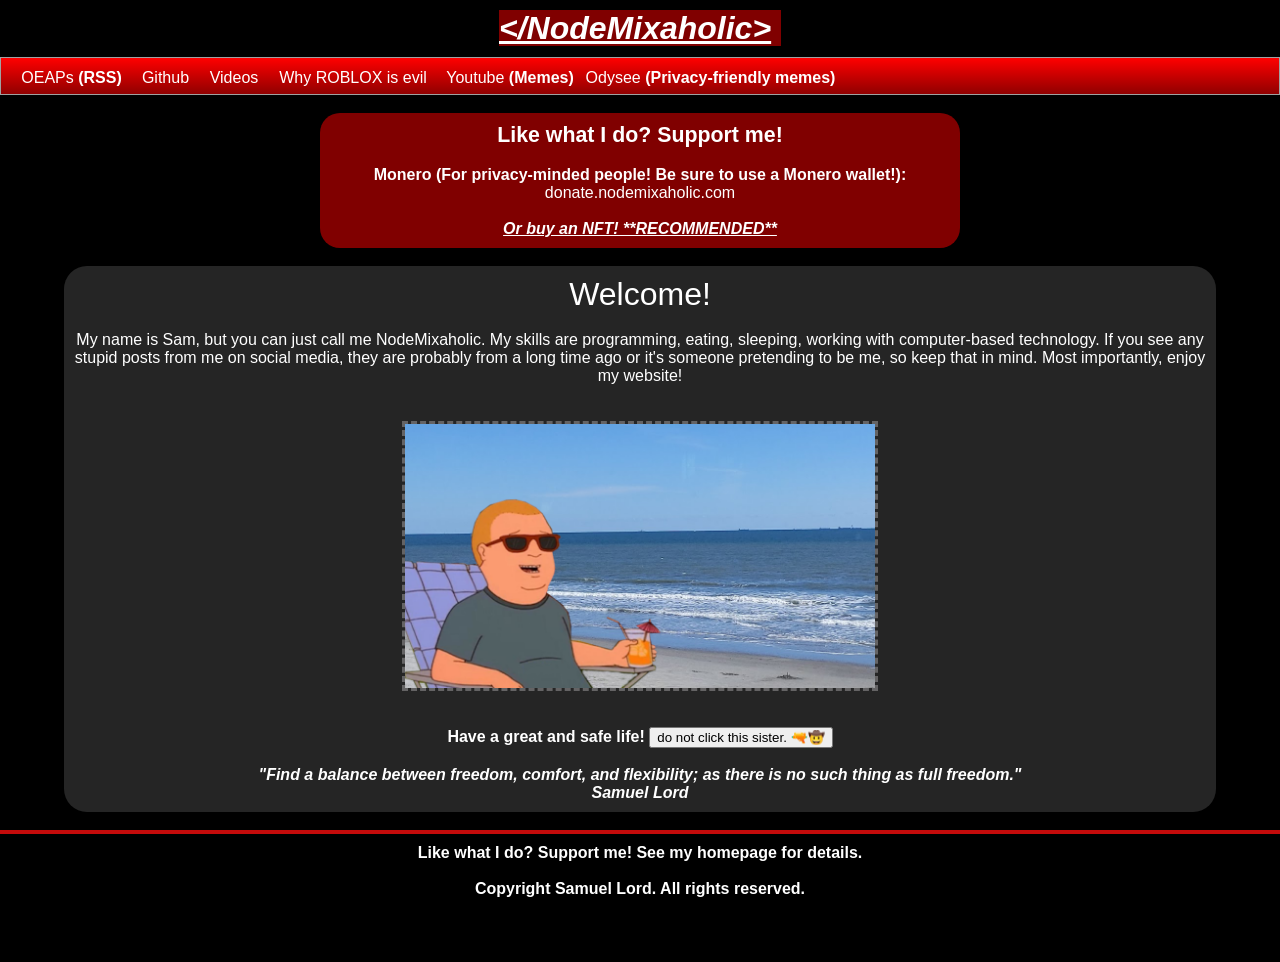
<file: index.html>
<!DOCTYPE html>
<html> 
<head>
	<meta charset="utf-8">
	<meta name="viewport" content="width=device-width, initial-scale=1">
	<meta name="generator" content="RocketCake">
	<title>NodeMixaholic</title>
	<link rel="stylesheet" type="text/css" href="index_html.css">
	<script>
		//Good, simple implementation of Texas Roadhouse theme.
		var patchCheck = false
		function onPatchMClick() {
			if (patchCheck == false) {
				let audio = new Audio('txrh.mp3');
				audio.play();
				audio.loop = true;
				document.getElementById("pmannoyance").textContent = "🤡I warned you.🤡"
				patchCheck = true
			}
		}
	</script>
</head>
<body>
<div class="textstyle1">
<div id="container_19d801ec"><div id="container_19d801ec_padding" ><div class="textstyle3"><h1 id="heading_5271cb71"><a href="/">&lt;/NodeMixaholic&gt;</a></h1></div>
<div style="clear:both"></div></div></div><div id="menu_3e1b6995"><div  class="menuholder1"><a href="javascript:void(0);">
	<div id="menuentry_1d959c24"  class="style1 menu_3e1b6995_mainMenuEntry mobileEntry">
		<div class="style2">
  <span class="textstyle4">&#8801;</span>
		</div>
	</div>
</a>
<a href="oeaps/feed.xml" target="_blank" style="text-decoration:none">
	<div id="menuentry_33dab022"  class="style3 menu_3e1b6995_mainMenuEntry normalEntry">
		<div class="style4">
  <span class="textstyle5">OEAPs </span>
  <span class="textstyle6">(RSS)</span>
		</div>
	</div>
</a>
<a href="https://github.com/nodemixaholic" target="_blank" style="text-decoration:none">
	<div id="menuentry_232424b1"  class="style5 menu_3e1b6995_mainMenuEntry normalEntry">
		<div class="style4">
  <span class="textstyle5">Github</span>
		</div>
	</div>
</a>
<a href="https://github.com/NodeMixaholic/nodemixaholic.github.io/tags" target="_blank" style="text-decoration:none">
	<div id="menuentry_409996f1"  class="style6 menu_3e1b6995_mainMenuEntry normalEntry">
		<div class="style4">
  <span class="textstyle5">Videos</span>
		</div>
	</div>
</a>
<a href="why-roblox-is-evil/index.html" target="_blank" style="text-decoration:none">
	<div id="menuentry_48303f72"  class="style7 menu_3e1b6995_mainMenuEntry normalEntry">
		<div class="style4">
  <span class="textstyle5">Why ROBLOX is evil</span>
		</div>
	</div>
</a>
<a href="https://youtube.com/sparksammy1" target="_blank" style="text-decoration:none">
	<div id="menuentry_42f466dc"  class="style8 menu_3e1b6995_mainMenuEntry normalEntry">
		<div class="style4">
  <span class="textstyle5">Youtube </span>
  <span class="textstyle6">(Memes)</span>
		</div>
	</div>
</a>
<a href="https://odysee.com/@sparksammy:c" target="_blank" style="text-decoration:none">
	<div id="menuentry_6ce345d0"  class="style9 menu_3e1b6995_mainMenuEntry normalEntry">
		<div class="style4">
  <span class="textstyle5">Odysee </span>
  <span class="textstyle6">(Privacy-friendly memes)</span>
		</div>
	</div>
</a>

	<script type="text/javascript" src="imgs/wsp_menu.js"></script>
	<script type="text/javascript">
		var js_menu_3e1b6995= new wsp_menu('menu_3e1b6995', 'menu_3e1b6995', 10);

		js_menu_3e1b6995.createMenuForItem('menuentry_1d959c24', ["  <span class=\"textstyle7\">OEAPs (RSS)</span> ", 'oeaps/feed.xml', '_blank',
		                                   "  <span class=\"textstyle7\">Github</span> ", 'https://github.com/nodemixaholic', '_blank',
		                                   "  <span class=\"textstyle7\">Videos</span> ", 'https://github.com/NodeMixaholic/nodemixaholic.github.io/tags', '_blank',
		                                   "  <span class=\"textstyle7\">Why ROBLOX is evil</span> ", 'why-roblox-is-evil/index.html', '_blank',
		                                   "  <span class=\"textstyle7\">Youtube (Memes)</span> ", 'https://youtube.com/sparksammy1', '_blank',
		                                   "  <span class=\"textstyle7\">Odysee (Privacy-friendly memes)</span> ", 'https://odysee.com/@sparksammy:c', '_blank']);
		js_menu_3e1b6995.createMenuForItem('menuentry_33dab022', []);
		js_menu_3e1b6995.createMenuForItem('menuentry_232424b1', []);
		js_menu_3e1b6995.createMenuForItem('menuentry_409996f1', []);
		js_menu_3e1b6995.createMenuForItem('menuentry_48303f72', []);
		js_menu_3e1b6995.createMenuForItem('menuentry_42f466dc', []);
		js_menu_3e1b6995.createMenuForItem('menuentry_6ce345d0', []);

	</script>
</div></div><span class="textstyle2"><br/><br/></span>  </div>
<div class="textstyle3">
<div id="container_250929e8"><div id="container_250929e8_padding" ><div class="textstyle3"><h3 id="heading_4710ac38">Like what I do? Support me!</h3><span class="textstyle8"><br/><br/></span><span class="textstyle9">Monero (For privacy-minded people! Be sure to use a Monero wallet!):<br/></span><span class="textstyle8">donate.nodemixaholic.com<br/><br/></span><span class="textstyle10"><a href="https://mintable.app/u/nodemixaholic" target="_blank">Or buy an NFT! **RECOMMENDED**</a></span></div>
<div class="textstyle1"></div>
<div style="clear:both"></div></div></div>  </div>
<div class="textstyle1">
<span class="textstyle2"><br/></span>  </div>
<div class="textstyle3">
<div id="container_6b0a0558"><div id="container_6b0a0558_padding" ><div class="textstyle3"><h1 id="heading_517c0d28"><span class="textstyle11">  <span class="textstyle12">Welcome!</span>
</span>
<span class="textstyle13"></span>
</h1><span class="textstyle8"><br/><br/>My name is Sam, but you can just call me NodeMixaholic. My skills are programming, eating, sleeping, working with computer-based technology. If you see any stupid posts from me on social media, they are probably from a long time ago or it's someone pretending to be me, so keep that in mind. Most importantly, enjoy my website!</span></div>
<div class="textstyle1"><span class="textstyle8"><br/><br/></span></div>
<div class="textstyle3"><img src="imgs/bobby_beach.png" id="img_54323429" alt="Bobby Hill from the TV show &quot;King of the Hill&quot; at the beach." title="" /></div>
<div class="textstyle1"><span class="textstyle8"><br/><br/></span></div>
<div class="textstyle3"><span class="textstyle9">Have a great and safe life! <button id="pmannoyance" onclick="onPatchMClick()">do not click this sister. 🔫🤠</button> </span><span class="textstyle8"><br/><br/></span><span class="textstyle10">&quot;Find a balance between freedom, comfort, and flexibility; as there is no such thing as full freedom.&quot;<br/>Samuel Lord</span></div>
<div class="textstyle1"></div>
<div style="clear:both"></div></div></div>  </div>
<div class="textstyle1">
<iframe name="IFrame2" frameBorder="0" src="footer.html" scrolling="no" id="iframe_2fd71083"></iframe>  </div>
</body>
</html>
</file>
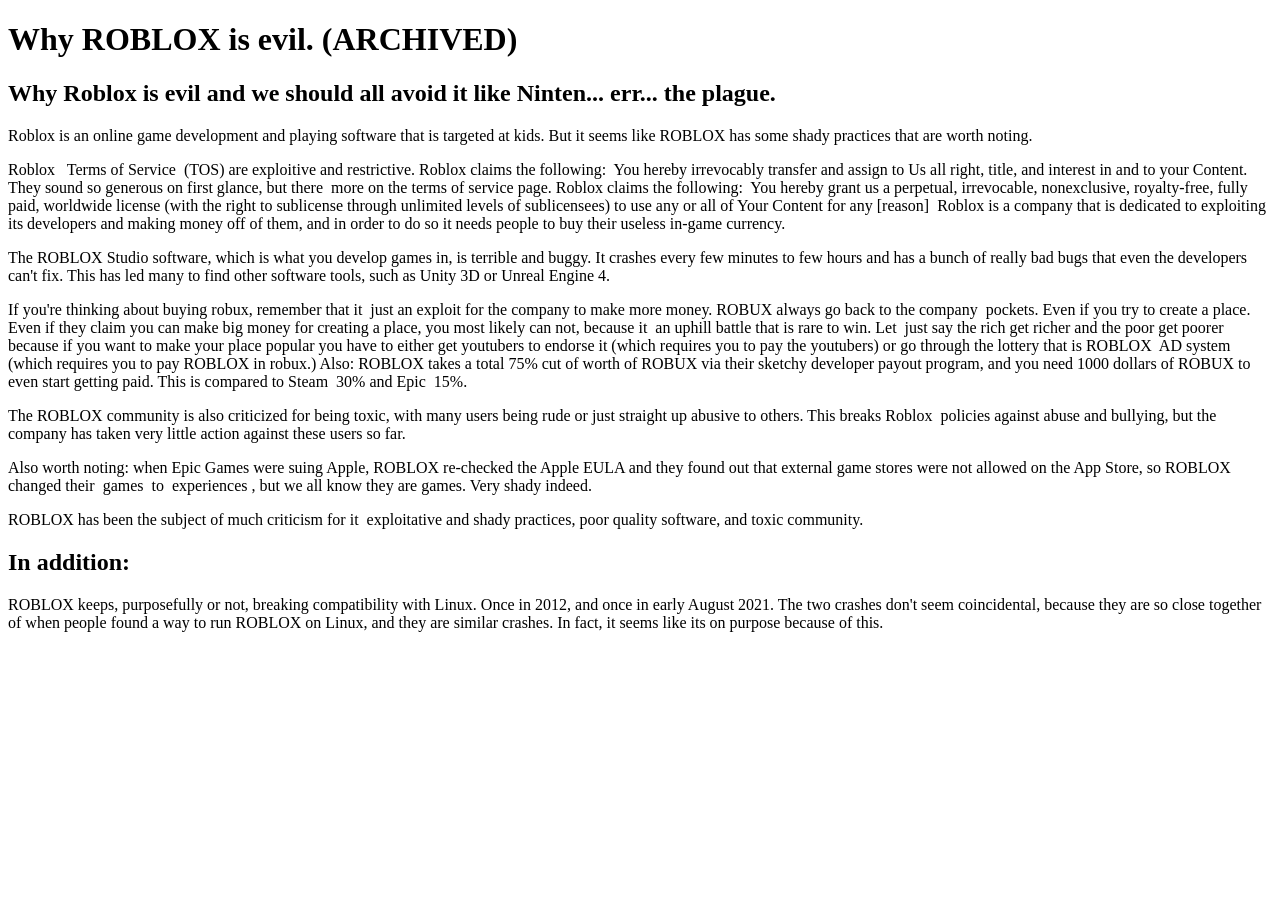
<file: why-roblox-is-evil/index.html>
<!DOCTYPE html>
<html lang="en-US">
  <head>
    <meta http-equiv="content-type" content="text/html; charset=windows-1252">
    <title>Why ROBLOX is evil.</title>
  </head>
  <body>
    <h1 id="why-roblox-is-evil">Why ROBLOX is evil. (ARCHIVED)</h1>
    <h2 id="why-roblox-is-evil-and-we-should-all-avoid-it-like-ninten-err-the-plague">Why
      Roblox is evil and we should all avoid it like Ninten... err... the
      plague.</h2>
    <p>Roblox is an online game development and playing software that is
      targeted at kids. But it seems like ROBLOX has some shady practices that
      are worth noting.</p>
    <p>Roblox &nbsp; Terms of Service&nbsp; (TOS) are exploitive and
      restrictive. Roblox claims the following:&nbsp; You hereby irrevocably
      transfer and assign to Us all right, title, and interest in and to your
      Content.&nbsp; They sound so generous on first glance, but there&nbsp;
      more on the terms of service page. Roblox claims the following:&nbsp; You
      hereby grant us a perpetual, irrevocable, nonexclusive, royalty-free,
      fully paid, worldwide license (with the right to sublicense through
      unlimited levels of sublicensees) to use any or all of Your Content for
      any [reason]&nbsp; Roblox is a company that is dedicated to exploiting its
      developers and making money off of them, and in order to do so it needs
      people to buy their useless in-game currency.</p>
    <p>The ROBLOX Studio software, which is what you develop games in, is
      terrible and buggy. It crashes every few minutes to few hours and has a
      bunch of really bad bugs that even the developers can't fix. This has led
      many to find other software tools, such as Unity 3D or Unreal Engine 4.</p>
    <p>If you're thinking about buying robux, remember that it&nbsp; just an
      exploit for the company to make more money. ROBUX always go back to the
      company&nbsp; pockets. Even if you try to create a place. Even if they
      claim you can make big money for creating a place, you most likely can
      not, because it&nbsp; an uphill battle that is rare to win. Let&nbsp; just
      say the rich get richer and the poor get poorer because if you want to
      make your place popular you have to either get youtubers to endorse it
      (which requires you to pay the youtubers) or go through the lottery that
      is ROBLOX&nbsp; AD system (which requires you to pay ROBLOX in robux.)
      Also: ROBLOX takes a total 75% cut of worth of ROBUX via their sketchy
      developer payout program, and you need 1000 dollars of ROBUX to even start
      getting paid. This is compared to Steam&nbsp; 30% and Epic&nbsp; 15%.</p>
    <p>The ROBLOX community is also criticized for being toxic, with many users
      being rude or just straight up abusive to others. This breaks Roblox&nbsp;
      policies against abuse and bullying, but the company has taken very little
      action against these users so far.</p>
    <p>Also worth noting: when Epic Games were suing Apple, ROBLOX re-checked
      the Apple EULA and they found out that external game stores were not
      allowed on the App Store, so ROBLOX changed their&nbsp; games&nbsp;
      to&nbsp; experiences , but we all know they are games. Very shady indeed.</p>
    <p>ROBLOX has been the subject of much criticism for it&nbsp; exploitative
      and shady practices, poor quality software, and toxic community.</p>
    <h2 id="in-addition">In addition:</h2>
    <p>ROBLOX keeps, purposefully or not, breaking compatibility with Linux.
      Once in 2012, and once in early August 2021. The two crashes don't seem
      coincidental, because they are so close together of when people found a
      way to run ROBLOX on Linux, and they are similar crashes. In fact, it
      seems like its on purpose because of this.</p>
  </body>
</html>
</file>
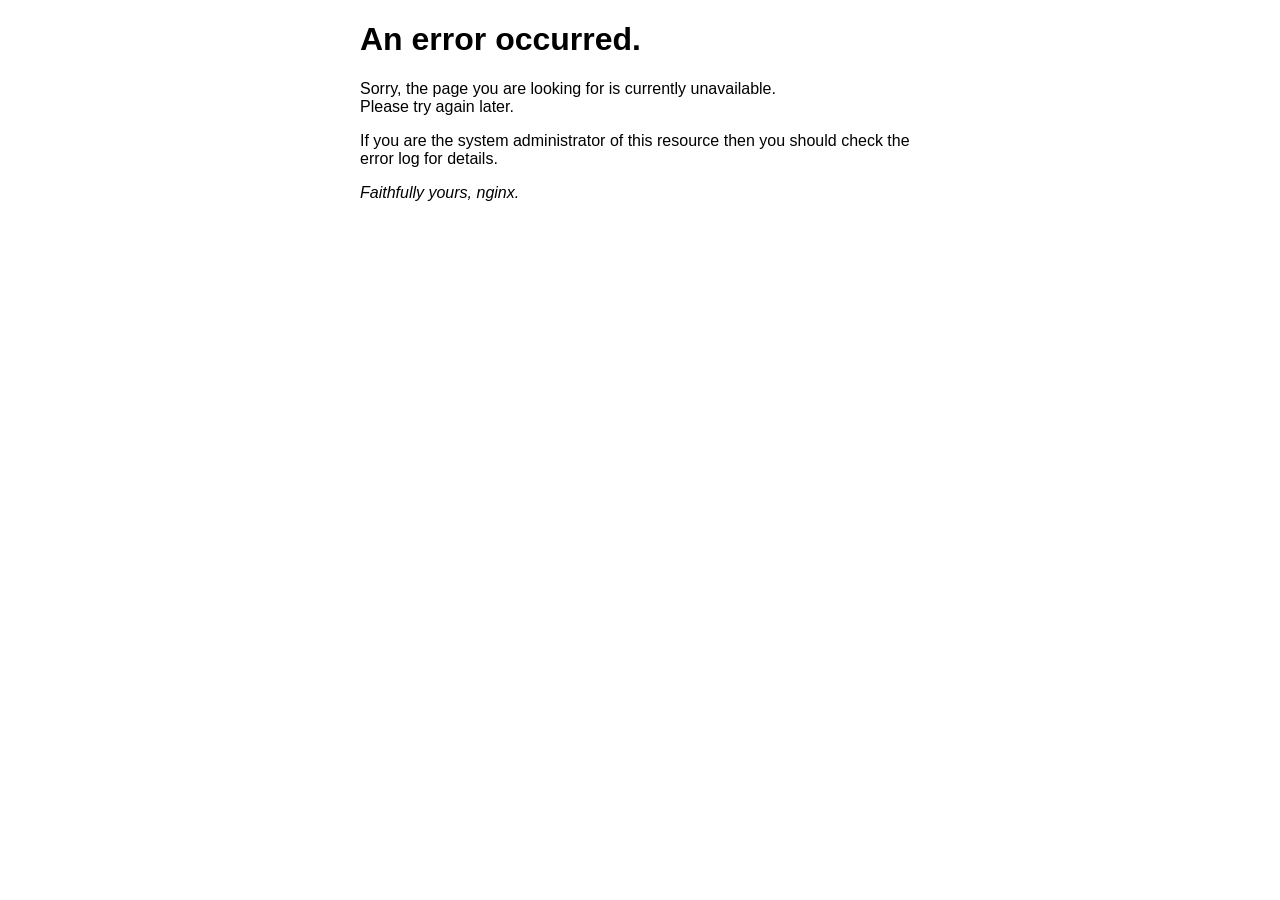
<file: 50x.html>
<!DOCTYPE html>
<html>
<head>
<title>Error</title>
<style>
    body {
        width: 35em;
        margin: 0 auto;
        font-family: Tahoma, Verdana, Arial, sans-serif;
    }
</style>
</head>
<body>
<h1>An error occurred.</h1>
<p>Sorry, the page you are looking for is currently unavailable.<br/>
Please try again later.</p>
<p>If you are the system administrator of this resource then you should check
the error log for details.</p>
<p><em>Faithfully yours, nginx.</em></p>
</body>
</html>
</file>
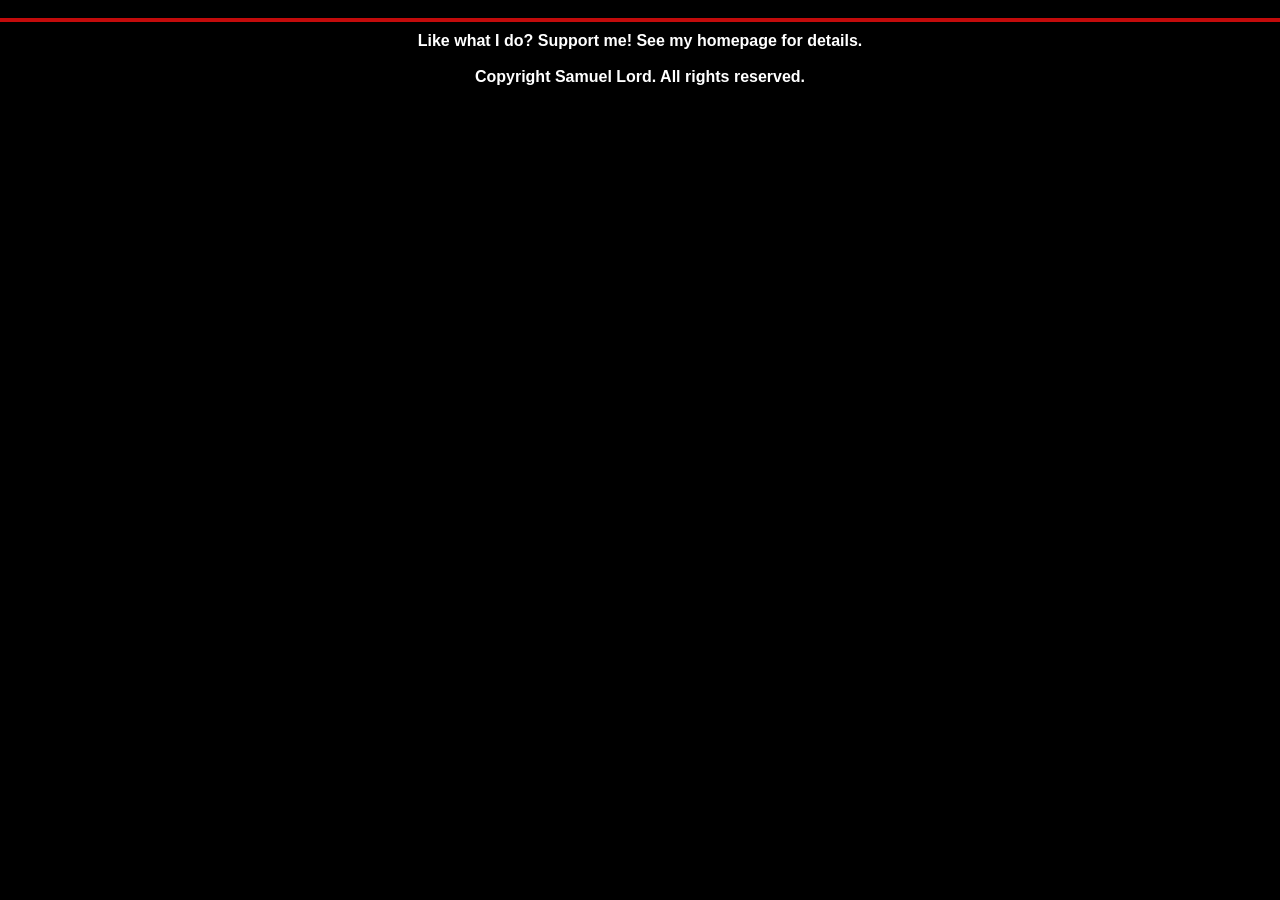
<file: footer.html>
<!DOCTYPE html>
<html> 
<head>
	<meta charset="utf-8">
	<meta name="viewport" content="width=device-width, initial-scale=1">
	<meta name="generator" content="RocketCake">
	<title>Footer</title>
	<link rel="stylesheet" type="text/css" href="footer_html.css">
</head>
<body>
<div class="textstyle1">
<span class="textstyle2"><br/></span>  </div>
<div class="textstyle3">
<div id="container_1f43b43a"><div id="container_1f43b43a_padding" ><div class="textstyle1">  <span class="textstyle4">Like what I do? Support me! See my homepage for details.<br/><br/>Copyright Samuel Lord. All rights reserved.</span>
</div>
</div></div>  </div>
</body>
</html>
</file>
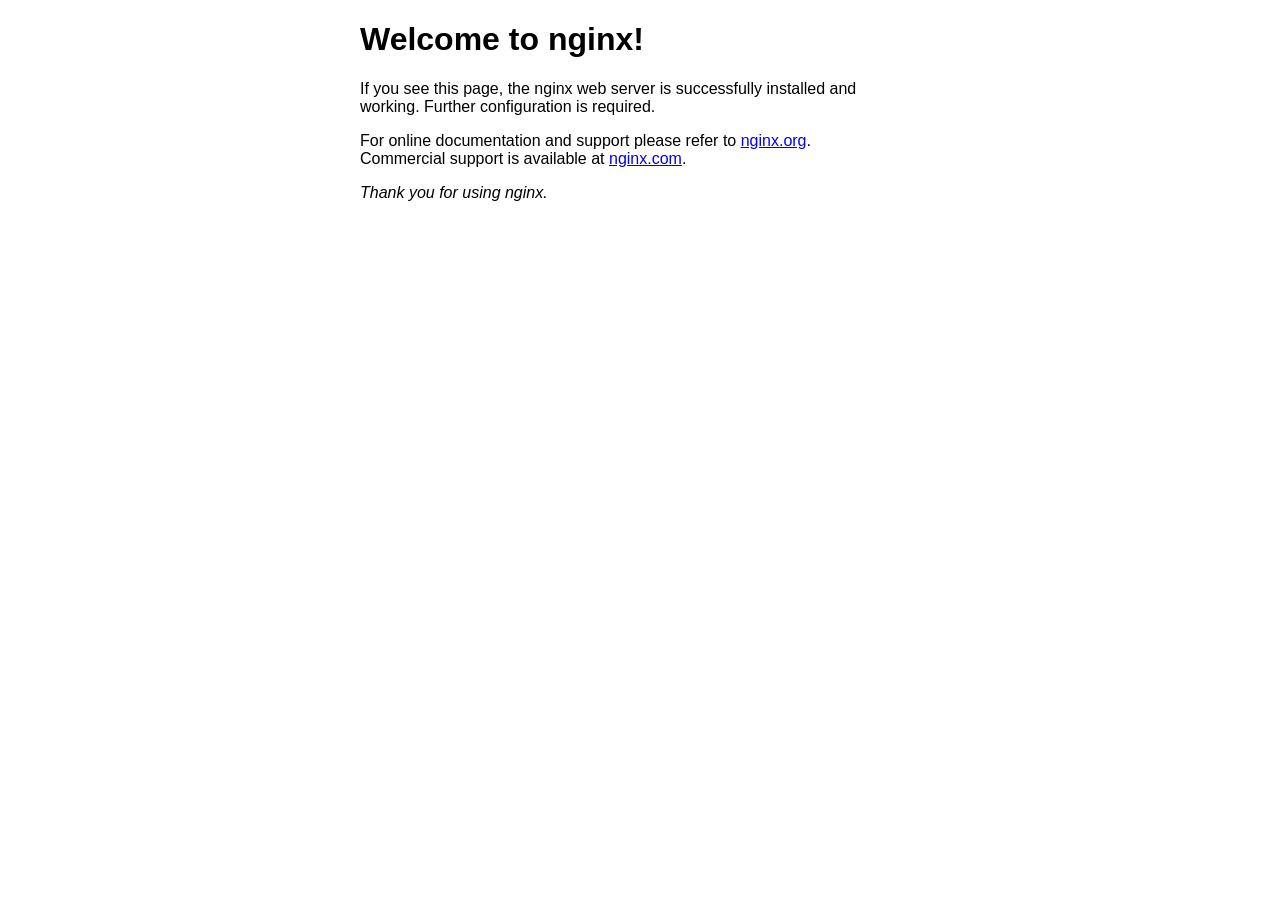
<file: index.nginx-debian.html>
<!DOCTYPE html>
<html>
<head>
<title>Welcome to nginx!</title>
<style>
    body {
        width: 35em;
        margin: 0 auto;
        font-family: Tahoma, Verdana, Arial, sans-serif;
    }
</style>
</head>
<body>
<h1>Welcome to nginx!</h1>
<p>If you see this page, the nginx web server is successfully installed and
working. Further configuration is required.</p>

<p>For online documentation and support please refer to
<a href="http://nginx.org/">nginx.org</a>.<br/>
Commercial support is available at
<a href="http://nginx.com/">nginx.com</a>.</p>

<p><em>Thank you for using nginx.</em></p>
</body>
</html>
</file>
<file: index_html.css>
h1, h2, h3 { margin:0; padding:0; font-weight:normal; font-style:normal; }
a { color:#FFFFFF; } 
a:visited { color:#FFFFFF; } 
a:active { color:#D9D9D9; } 
a:hover { color:#D7D7D7; } 
#menu_3e1b6995 a { text-decoration: none; }
#menu_3e1b6995_pane { background-color: #E6E6E6; border: 1px solid #646464; padding-top: 10px; padding-bottom: 10px; box-shadow: 2px 2px 6px 0px rgba(8, 8, 8, 0.784314); }
#menu_3e1b6995_hr { background-color: #646464; height: 1px; border: none; }
#menu_3e1b6995_entry { padding-left: 10px; padding-right: 10px; padding-top: 3px; padding-bottom: 3px; }
#menu_3e1b6995_entry:hover { background-color: #323232; color: #FFFFFF !important; }
#menu_3e1b6995_entry:hover span { color:#FFFFFF !important; }
		.menu_3e1b6995_mainMenuEntry { text-align: center; }
		.menu_3e1b6995_mainMenuEntry:hover {	background-color:#282828; }
		.menu_3e1b6995_mainMenuEntry:hover span {	color:#FFFFFF !important; }
		#menu_3e1b6995 .mobileEntry { display: none; } 
		#menu_3e1b6995 .normalEntry { display: block; } 
		@media only screen and (max-width:550px) { 
			#menu_3e1b6995 .mobileEntry { display: block; } 
			#menu_3e1b6995 .normalEntry { display: none; } 
		}
body { background-color:#000000; padding:0;  margin: 0; }
.textstyle1 { text-align:left; }
.textstyle2 { font-size:12pt; font-family:Arial, Helvetica, sans-serif; color:#000000;  }
#container_19d801ec { vertical-align: top; position:relative; display: inline-block; width:100%; min-height:57px; background:none;  }
#container_19d801ec_padding { margin: 10px; display: block;  }
.textstyle3 { text-align:center; }
#heading_5271cb71 { vertical-align: bottom; position:relative; display: inline-block; width:282px; height:36px; background-color:#800000; font-size:24pt; font-family:Arial, Helvetica, sans-serif; color:#FFFFFF; text-align:left; font-style:italic; font-weight:bold; text-decoration:underline;  }
#menu_3e1b6995 { box-sizing: border-box; vertical-align: bottom; position:relative; display: inline-block; width:100%; height:38px; text-align:left; background-color:#900000; background: linear-gradient(to bottom, #FF0000, #900000); border: 1px solid #A0A0A0;  }
.menuholder1 { position: relative; overflow: hidden; width: 100%; height: 100%; }
.style1 { position:absolute; width:37px; height:38px; left:10px;  }
.style2 { position:absolute; top:0px; bottom:0px; left:0px; right:0px; margin-top:auto; margin-bottom:auto; margin-left:auto; margin-right:auto; height:32px;  }
.textstyle4 { font-size:22pt; font-family:Arial, Helvetica, sans-serif; color:#000000;  white-space: nowrap; }
.style3 { position:absolute; width:121px; height:38px; left:10px;  }
.style4 { position:absolute; top:0px; bottom:0px; left:0px; right:0px; margin-top:auto; margin-bottom:auto; margin-left:auto; margin-right:auto; height:17px;  }
.textstyle5 { font-size:12pt; font-family:Arial, Helvetica, sans-serif; color:#FFFFFF;  white-space: nowrap; }
.textstyle6 { font-size:12pt; font-family:Arial, Helvetica, sans-serif; color:#FFFFFF; font-weight:bold;  white-space: nowrap; }
.style5 { position:absolute; width:67px; height:38px; left:131px;  }
.style6 { position:absolute; width:70px; height:38px; left:198px;  }
.style7 { position:absolute; width:168px; height:38px; left:268px;  }
.style8 { position:absolute; width:146px; height:38px; left:436px;  }
.style9 { position:absolute; width:255px; height:38px; left:582px;  }
.textstyle7 { font-size:12pt; font-family:Arial, Helvetica, sans-serif; color:#000000;  white-space: nowrap; }
#container_250929e8 { vertical-align: top; border-radius: 20px; position:relative; display: inline-block; width:50%; min-height:93px; background-color:#800000;  }
#container_250929e8_padding { margin: 10px; display: block;  }
#heading_4710ac38 { vertical-align: bottom; position:relative; display: inline-block; background:none; font-size:16pt; font-family:Arial, Helvetica, sans-serif; color:#FFFFFF; text-align:center; font-weight:bold;  }
.textstyle8 { font-size:12pt; font-family:Arial, Helvetica, sans-serif; color:#FFFFFF;  }
.textstyle9 { font-size:12pt; font-family:Arial, Helvetica, sans-serif; color:#FFFFFF; font-weight:bold;  }
.textstyle10 { font-size:12pt; font-family:Arial, Helvetica, sans-serif; color:#FFFFFF; font-style:italic; font-weight:bold;  }
#container_6b0a0558 { vertical-align: top; border-radius: 23px; position:relative; display: inline-block; width:90%; min-height:471px; background-color:#252525;  }
#container_6b0a0558_padding { margin: 10px; display: block;  }
#heading_517c0d28 { vertical-align: bottom; position:relative; display: inline-block; width:194px; background:none;  }
.textstyle11 { text-align:center;display: block }
.textstyle12 { font-size:24pt; font-family:Arial, Helvetica, sans-serif; color:#FFFFFF;  }
.textstyle13 { text-align:left;display: block }
#img_54323429 { box-sizing: border-box; vertical-align: bottom; position:relative; display: inline-block; width:42%; background:none; border: 3px dashed #646364;  }
#iframe_2fd71083 { vertical-align: bottom; position:relative; display: inline-block; width:100%; height:7%; background:none;  }
@media only screen and (max-width: 640px)
{
		#container_6b0a0558 * span { font-size:16pt;  }
		#container_6b0a0558 { width:100%;  }
		#heading_517c0d28 * span { font-size:32pt;  }
		#img_54323429 { width:75%;  }
}
@media only screen and (max-width: 515px)
{
		#container_250929e8 { width:75%;  }
}
@media only screen and (max-width: 500px)
{
		#img_54323429 { width:100%;  }
}
@media only screen and (max-width: 300px)
{
		#container_250929e8 { width:100%;  }
}
</file>
<file: footer_html.css>
a { color:#5D5D9E; } 
a:visited { color:#5D5D9E; } 
a:active { color:#5C615E; } 
a:hover { color:#B2B3B4; } 
body { background-color:#000000; padding:0;  margin: 0; }
.textstyle1 { text-align:center; }
.textstyle2 { font-size:12pt; font-family:Arial, Helvetica, sans-serif; color:#000000;  }
.textstyle3 { text-align:left; }
#container_1f43b43a { box-sizing: border-box; vertical-align: top; position:relative; display: inline-block; width:100%; min-height:41px; background-color:#000000; border-top: 4px solid #C30B0B; border-left: none; border-right: none; border-bottom: none;  }
#container_1f43b43a_padding { margin: 10px; display: block;  }
.textstyle4 { font-size:12pt; font-family:Arial, Helvetica, sans-serif; color:#FFFFFF; font-weight:bold;  }
</file>
